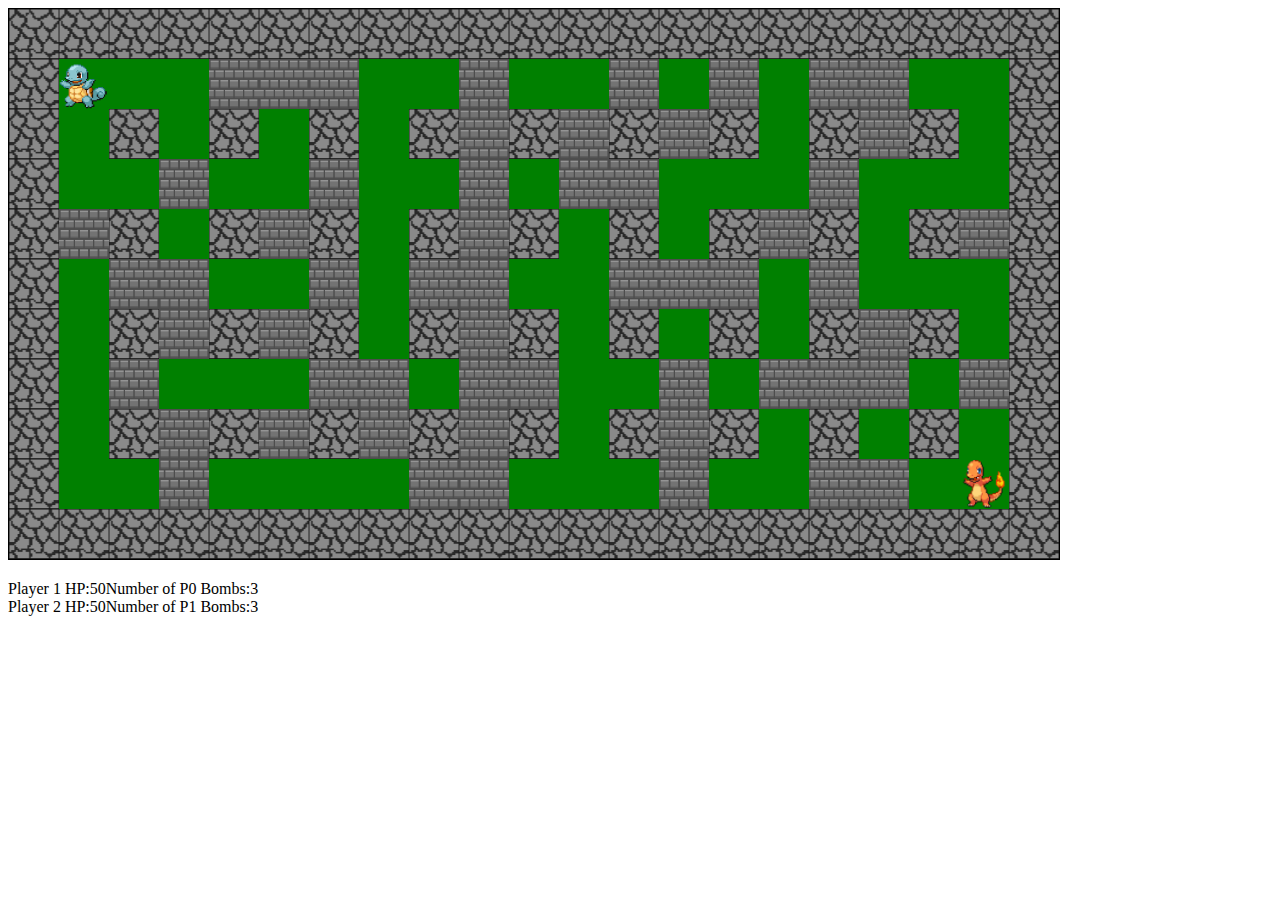
<file: demo/index.html>
<!DOCTYPE html>
<html>
<head>
<title>Game Demo</title>
</head>
<body>
<div id = "game">
<canvas id ="canvas" width ="1050" height="550" style="border:1px solid black;"></canvas>
<p id="stat"></p>
<script src="scripts.js"></script>
</div>
</body>
</html>
</file>
